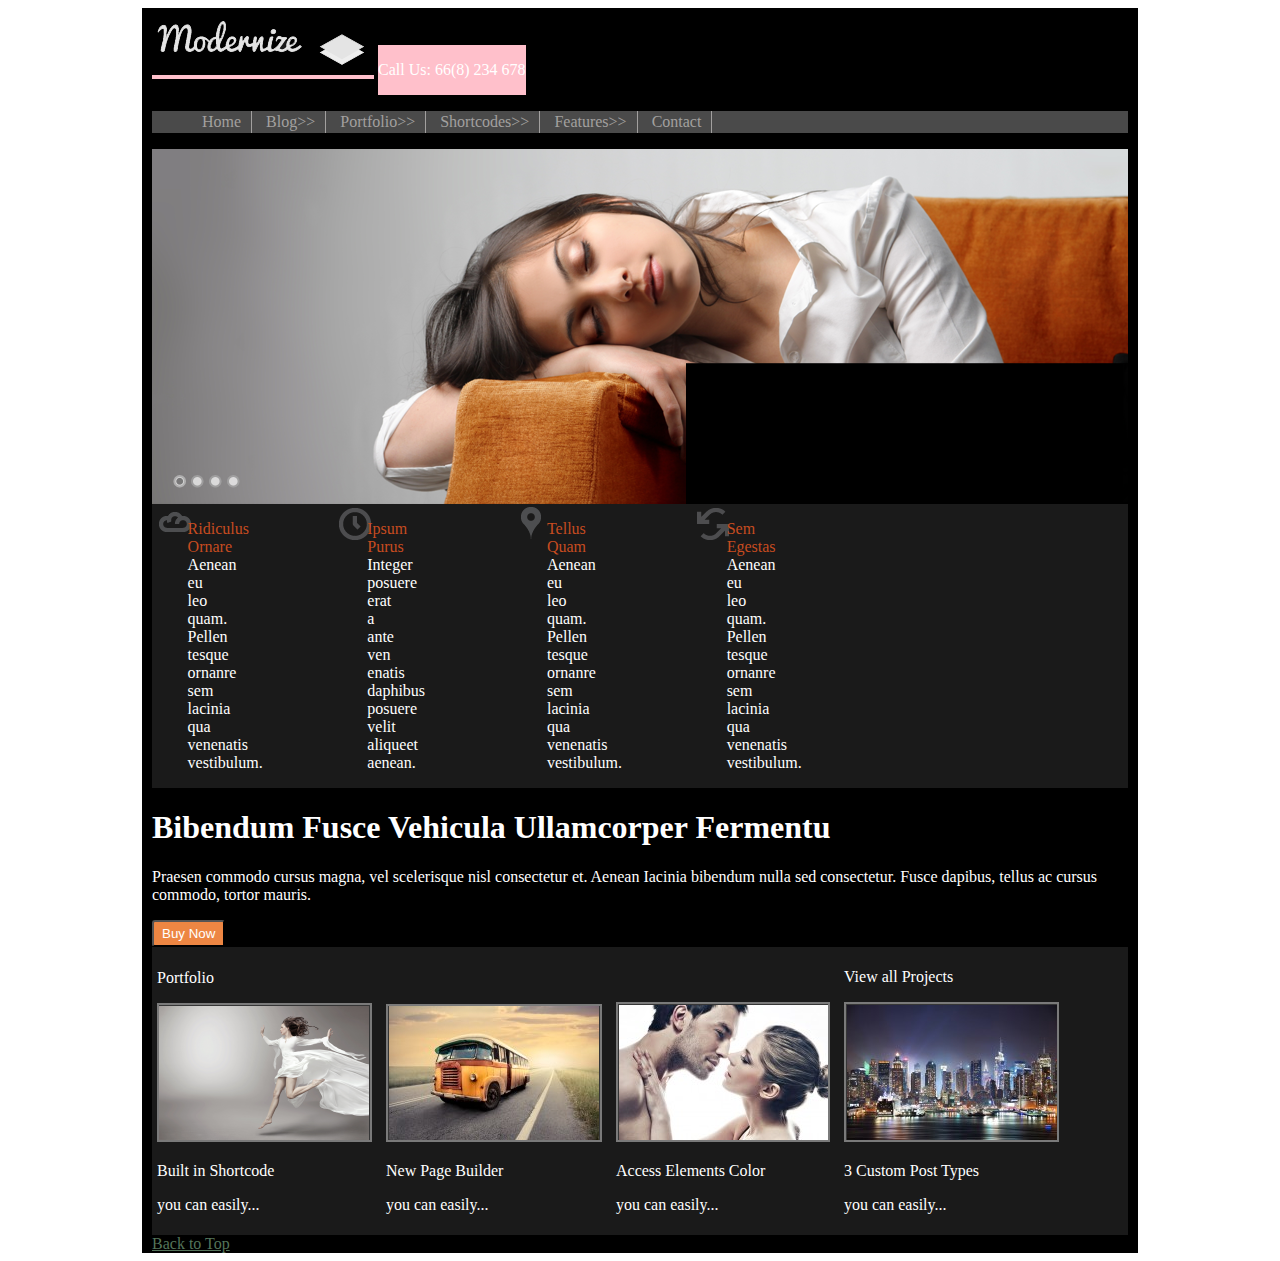
<file: Al/index.html>
<!doctype html>
<html lang="en">
	<head>
		<title></title>
		<meta charset="UTF-8">
		<link rel="stylesheet" type="text/css" href="css/style.css">
	</head>
	<body>
		<div class="page-container">
			<div class="content-container">
				<div class="header">
					<div>
						<img src="img/logo.png" alt="Site Logo"/>
					</div>
					<div>
					<p> Call Us: 66(8) 234 678</p>
				</div>
			</div>

				<div class="nav-bar">
					<ul class="nav-items">
						<li><a href="">Home</a></li>
						<li><a href="">Blog>></a></li>
						<li><a href="">Portfolio>></a></li>
						<li><a href="">Shortcodes>></a></li>
						<li><a href="">Features>></a></li>
						<li><a href="">Contact</a></li>
					</ul>
				</div>
				<div class="image-slider">
					<img src="img/main_pic.png" alt="sleeping on couch">
				</div>

					<section class="fb-container">
						<div class="cloud">
							<div>
								<img src="img/content_icon1.png" alt="cloud">
							</div>
							<div>
								<p> <span> Ridiculus Ornare</span>
								 Aenean eu leo quam. Pellen tesque ornanre sem lacinia qua venenatis vestibulum.</p>
							</div>
						</div>
						<div class="clock">
							<div>
								<img src="img/content_icon2.png">
							</div>
							<div>
								<p> <span> Ipsum Purus</span>
								Integer posuere erat a ante ven enatis daphibus posuere velit aliqueet aenean.</p>
							</div>
						</div>
						<div class="marker">
							<div>
								<img src="img/content_icon3.png">
							</div>
							<div>
							<p><span>Tellus Quam</span>
	Aenean eu leo quam. Pellen tesque ornanre sem lacinia qua venenatis vestibulum.</p>
</div>
						</div>
						<div class="recycle">
							<div>
								<img src="img/content_icon4.png">
							</div>
						<div>
							<p> <span>Sem Egestas</span>
	Aenean eu leo quam. Pellen tesque ornanre sem lacinia qua venenatis vestibulum.</p>
						</div>
						</div>
					</section>
						<div class="text">
							<div>
							<h1>Bibendum Fusce Vehicula Ullamcorper Fermentu</h1>
							<p>Praesen commodo cursus magna, vel scelerisque nisl consectetur et. Aenean Iacinia bibendum nulla sed consectetur. Fusce dapibus, tellus ac cursus commodo, tortor mauris.</p>
							</div>
							<div>
								<button>Buy Now</button>
							</div>
					</div>
						<section class="bottom-banner">
							<div>
								<p>Portfolio</p>
								<img src="img/portfolio1.png" alt="woman in dress">
								<p>Built in Shortcode</p>
								<p>you can easily...</p>
							 </div>
							<div>
								<img src="img/portfolio2.png" alt="bus">
								<p>New Page Builder</p>
								<p>you can easily...</p>
							 </div>
							<div>
								<img src="img/portfolio3.png" alt="kissing">
								<p>Access Elements Color</p>
								<p>you can easily...</p>
							 </div>
							<div>
								<p>View all Projects</p>
								<img src="img/portfolio4.png" alt="Skyline">
								<p>3 Custom Post Types</p>
								<p>you can easily...</p>
							 </div>
						</section>
						<a href=#>Back to Top</a>
			</div>
	</div>
	</body>
</html>
</file>
<file: Al/css/style.css>
a{
  color: #54745A;
}
.page-container{
  background-color: #000;
  width: 996px;
  margin-left: auto;
  margin-right: auto;
}
.content-container{
  width: 976px;
  display: block;
  margin-left: auto;
  margin-right: auto;
}

p{ color: #FFF}
/*setting size of main image*/
.image-slider img{
  display: block;
  margin-left: auto;
  margin-right: auto;
  margin:0;
  padding: 0;
}
/*positioning header elements*/

.header div{
display: inline-block;
background-color: pink;
margin-left: auto;
margin-right: auto;
}
/*working on the nav bar elements*/
 .nav-bar li{
   display: inline-block;
   text-decoration: none;
   border-right: solid 1px #A2A09F;
   padding: 2px 10px 2px 10px;
 }
 .nav-bar a{
   text-decoration: none;
   color: #A2A09F;
 }
 .nav-bar a:hover{
   color: #FFF;
 }
 .nav-bar{
   background-color: #4A4A4A;
   margin-bottom: 0;
 }
 /* four blocks under pic*/
.fb-container{
  background-color: #1A1A1A;
  display: block;
  margin-left: auto;
  margin-right: auto;
}
 .fb-container div{
   display:inline-block;
   vertical-align: top;
   width: 18%;
  }

.fb-container span{
  color: #C74C20;
}

.cloud div {
  display:inline-block;
}
.clock{

  display: inline-block;
}
.text h1{
  color: #FFF;
}

.text div{
  display: inline-block;
}
 .text button{
   background-color: #ED8643;
   color: #FFF;
   border-radius: 3px;
   padding:4px 8px;
 }

.bottom-banner{
  background-color: #1A1A1A;
}

.bottom-banner div{
  display: inline-block;
padding: 5px;

}
.bottom-banner div img{
border: solid 2px #7A7A7A;
}
</file>
